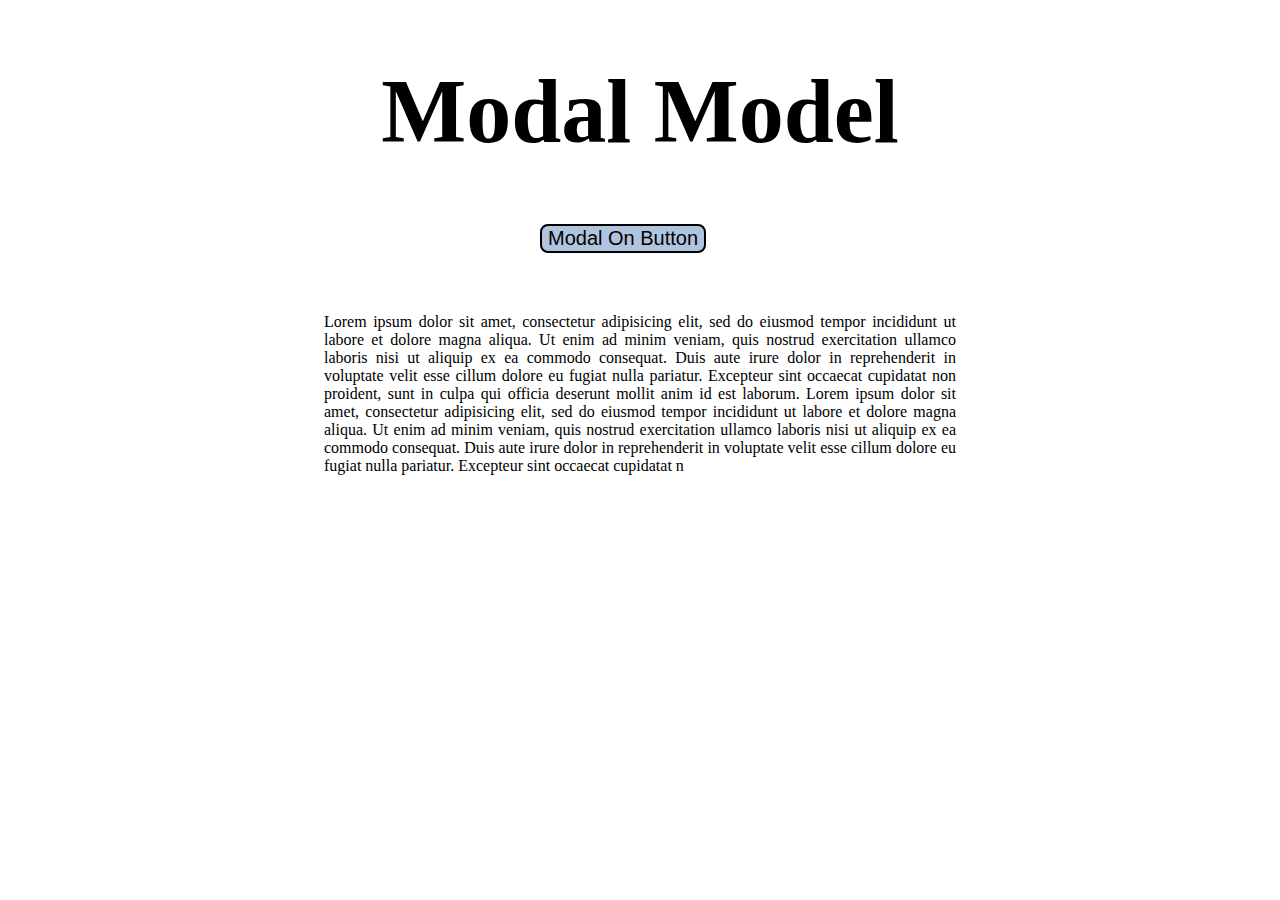
<file: index.html>
<!DOCTYPE html>
<html>
<head>
  <title>Modal Model</title>
  <script src="https://ajax.googleapis.com/ajax/libs/jquery/2.2.0/jquery.min.js"></script>
  <script type="text/javascript" src = "script.js"></script>
  <link rel="stylesheet" type="text/css" href="main.css">
</head>
<body>
  <h1>Modal Model</h1>

 <!--  modal button -->
 <div class="clickbutton">
  <button class = "modalClick">Modal On Button</button>
  </div>
  
  <!-- modal box -->
  <div id = "modalBox">


  <!-- inside modal -->
    <div class = "modalContent">
      <a href = "#"><span class = "closeModal">CLOSE</span></a>
            
      
        <form>
          <h3>A Simple Form</h3>
          First name:<br>
          <input type="text" name="firstname"><br>
          Last name:<br>
          <input type="text" name="lastname"><br>
          
          <!-- space for submit -->
          <br>

          <input  class = "submitText" type="submit" value="Submit">
        </form>
        
        <p >Lorem ipsum dolor sit amet, consectetur adipisicing elit. Eveniet soluta nobis debitis velit incidunt vero dolorum! Doloribus suscipit, laborum itaque quae a illum, accusamus facilis, nesciunt explicabo consectetur fugiat, pariatur?</p>

    </div>
  </div>

  <p id="openParagraph">
          Lorem ipsum dolor sit amet, consectetur adipisicing elit, sed do eiusmod
          tempor incididunt ut labore et dolore magna aliqua. Ut enim ad minim veniam,
          quis nostrud exercitation ullamco laboris nisi ut aliquip ex ea commodo
          consequat. Duis aute irure dolor in reprehenderit in voluptate velit esse
          cillum dolore eu fugiat nulla pariatur. Excepteur sint occaecat cupidatat non
          proident, sunt in culpa qui officia deserunt mollit anim id est laborum.
          Lorem ipsum dolor sit amet, consectetur adipisicing elit, sed do eiusmod
          tempor incididunt ut labore et dolore magna aliqua. Ut enim ad minim veniam,
          quis nostrud exercitation ullamco laboris nisi ut aliquip ex ea commodo
          consequat. Duis aute irure dolor in reprehenderit in voluptate velit esse
          cillum dolore eu fugiat nulla pariatur. Excepteur sint occaecat cupidatat n
        </p>

</body>
</html>
</file>
<file: main.css>
h1 {
  font-size: 90px;
  text-align: center;
}

#openParagraph {
 width: 50%;
 margin: auto;
 text-align: justify;
}

.clickbutton {
  width: 200px;
  margin: 10px auto 60px;

}
.modalClick {
  font-size: 20px; 
  background-color:   #B0C4DE;
  border: 2px solid black;
  border-radius: 8px; 
}

#modalBox {
  display: none;
  position: absolute;
  height: 100%;
  width: 100%;
  top: 0;
  left: 0;
  text-align:center;
  background-color: rgba(0,0,0,.9);
} 

.modalContent {
  background-color: rgba(91, 129, 166, 1.0);
  
  margin: auto;
  height: 400px;
  width: 600px;

 /* move to center by half of height and width--this should center box*/

  margin-top: -200px;
  margin-left: -300px;
  position: absolute;
  top: 50%;
  left: 50%;
  
  border-radius: 25px;
  border:4px solid black;
  text-align: center;
  padding:12px;
}


.modalContent p {
  position: absolute;
  width: 80%;
  margin: auto;
  top: 60%;
  text-align: justify;
  padding:10px;
}

.modalContent form {
  position: absolute;
  top: 5%; 
  left: 5%; 
  text-align: left;
  font-size: 20px;
}

.submitText{
  text-align: center;
/*  vertical-align: middle;*/
  padding: 8px 22px;
  font-size: 12px;
  color: white;
  background-color: rgba(0, 0, 0, 0.5);


}


.closeModal {
  position: absolute;
  width: 70px;
  height: 18px;
  bottom: 25px;
  left:45%;
  text-align: center;
  vertical-align: middle;
  font-size: 16px;
  color: white;
  background-color: black;
  border-radius: 8px;

}
</file>
